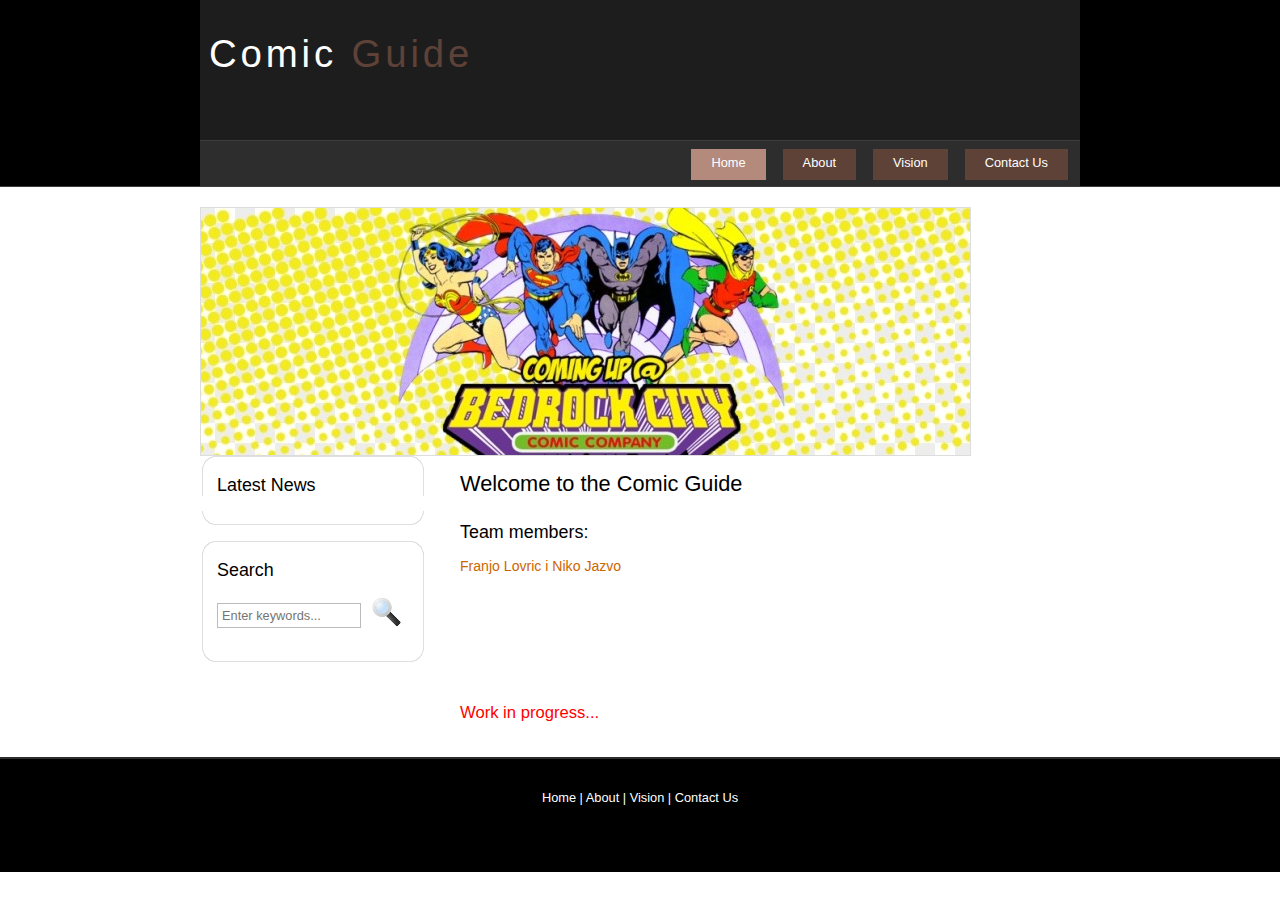
<file: index.html>
<!DOCTYPE HTML>
<html>

<head>
  <title>Comic Guide</title>
  <meta name="description" content="website description" />
  <meta name="keywords" content="website keywords, website keywords" />
  <meta http-equiv="content-type" content="text/html; charset=UTF-8" />
  <meta name="viewport" content="width=device-width, initial-scale=1.0">
  <link rel="stylesheet" type="text/css" href="style/style.css" />
</head>

<body>
  <div id="main">
    <div id="header">
      <div id="logo">
        <div id="logo_text">
          <!-- class="logo_colour", allows you to change the colour of the text -->
          <h1><a href="index.html">Comic <span class="logo_colour">Guide</span></a></h1>
        </div>
      </div>
      <div id="menubar">
        <ul id="menu">
          <!-- put class="selected" in the li tag for the selected page - to highlight which page you're on -->
          <li class="selected"><a href="index.html">Home</a></li>
          <li><a href="#" >About</a></li>
          <!--<li><a href="page.html">A Page</a></li> -->
          <li><a href="rwa.pdf" target="_blank">Vision</a></li>
          <li><a href="#">Contact Us</a></li>
        </ul>
      </div>
    </div>
    <div id="content_header"></div>
    <div id="site_content">
      <div id="banner"></div>
	  <div id="sidebar_container">
        <div class="sidebar">
          <div class="sidebar_top"></div>
          <div class="sidebar_item">
            <!-- insert your sidebar items here -->
            <h3>Latest News</h3>
            <!--<h4>New Website Launched</h4>
            <h5>February 1st, 2014</h5>
            <p>2014 sees the redesign of our website. Take a look around and let us know what you think.<br /><a href="#">Read more</a></p> -->
          </div>
          <div class="sidebar_base"></div>
        </div>
        <div class="sidebar">
          <div class="sidebar_top"></div>
          <div class="sidebar_item">
            <!-- <h3>Useful Links</h3>
            <ul>
              <li><a href="#">link 1</a></li>
              <li><a href="#">link 2</a></li>
              <li><a href="#">link 3</a></li>
              <li><a href="#">link 4</a></li>
            </ul>
          </div>
          <div class="sidebar_base"></div>
        </div>
        <div class="sidebar">
          <div class="sidebar_top"></div>
          <div class="sidebar_item">-->
            <h3>Search</h3>
            <form method="post" action="#" id="search_form">
              <p>
                <input class="search" type="text" name="search_field" placeholder="Enter keywords..." />
                <input name="search" type="image" style="border: 0; margin: 0 0 -9px 5px;" src="style/search.png" alt="Search" title="Search" />
              </p>
            </form>
          </div>
          <div class="sidebar_base"></div>
        </div>
      </div>
      <div id="content">
        <!-- insert the page content here -->
        <h1>Welcome to the Comic Guide</h1>
        <h3>Team members: <h4>Franjo Lovric i Niko Jazvo</h4></h3><br><br><br><br><br><br><br><br>
		<p style="font-size:130%; color:red; "> Work in progress...</p>
		
		
		
      </div>
    </div>
    <div id="content_footer"></div>
    <div id="footer">
      <p><a href="index.html">Home</a> | <a href="#">About</a> | <a href="rwa.pdf">Vision</a> | <a href="#">Contact Us</a></p>
    </div>
  </div>
</body>
</html>
</file>
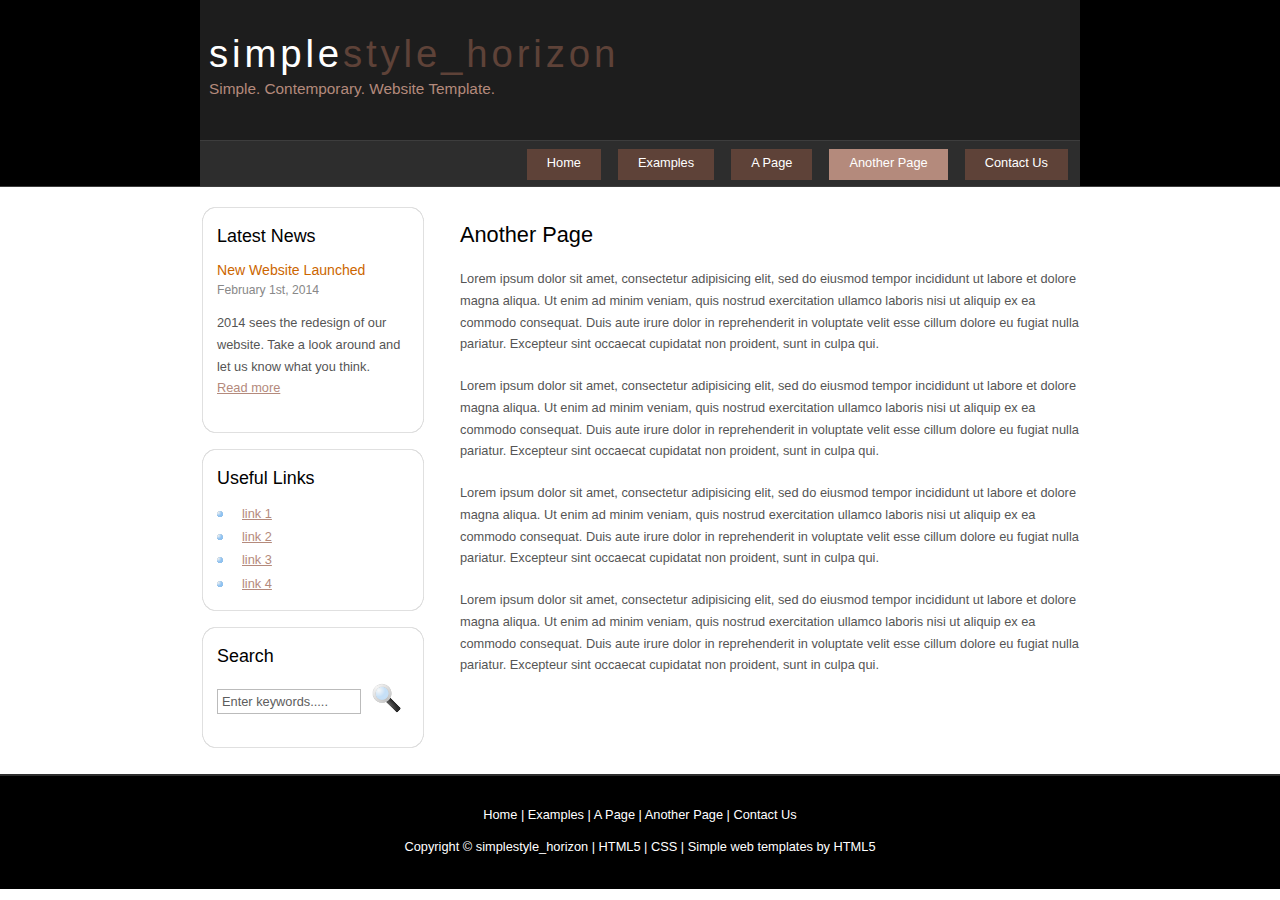
<file: another_page.html>
<!DOCTYPE HTML>
<html>

<head>
  <title>simplestyle_horizon - another page</title>
  <meta name="description" content="website description" />
  <meta name="keywords" content="website keywords, website keywords" />
  <meta http-equiv="content-type" content="text/html; charset=windows-1252" />
  <link rel="stylesheet" type="text/css" href="style/style.css" />
</head>

<body>
  <div id="main">
    <div id="header">
      <div id="logo">
        <div id="logo_text">
          <!-- class="logo_colour", allows you to change the colour of the text -->
          <h1><a href="index.html">simple<span class="logo_colour">style_horizon</span></a></h1>
          <h2>Simple. Contemporary. Website Template.</h2>
        </div>
      </div>
      <div id="menubar">
        <ul id="menu">
          <!-- put class="selected" in the li tag for the selected page - to highlight which page you're on -->
          <li><a href="index.html">Home</a></li>
          <li><a href="examples.html">Examples</a></li>
          <li><a href="page.html">A Page</a></li>
          <li class="selected"><a href="another_page.html">Another Page</a></li>
          <li><a href="contact.html">Contact Us</a></li>
        </ul>
      </div>
    </div>
    <div id="content_header"></div>
    <div id="site_content">
      <div id="sidebar_container">
        <div class="sidebar">
          <div class="sidebar_top"></div>
          <div class="sidebar_item">
            <!-- insert your sidebar items here -->
            <h3>Latest News</h3>
            <h4>New Website Launched</h4>
            <h5>February 1st, 2014</h5>
            <p>2014 sees the redesign of our website. Take a look around and let us know what you think.<br /><a href="#">Read more</a></p>
          </div>
          <div class="sidebar_base"></div>
        </div>
        <div class="sidebar">
          <div class="sidebar_top"></div>
          <div class="sidebar_item">
            <h3>Useful Links</h3>
            <ul>
              <li><a href="#">link 1</a></li>
              <li><a href="#">link 2</a></li>
              <li><a href="#">link 3</a></li>
              <li><a href="#">link 4</a></li>
            </ul>
          </div>
          <div class="sidebar_base"></div>
        </div>
        <div class="sidebar">
          <div class="sidebar_top"></div>
          <div class="sidebar_item">
            <h3>Search</h3>
            <form method="post" action="#" id="search_form">
              <p>
                <input class="search" type="text" name="search_field" value="Enter keywords....." />
                <input name="search" type="image" style="border: 0; margin: 0 0 -9px 5px;" src="style/search.png" alt="Search" title="Search" />
              </p>
            </form>
          </div>
          <div class="sidebar_base"></div>
        </div>
      </div>
      <div id="content">
        <!-- insert the page content here -->
        <h1>Another Page</h1>
        <p>Lorem ipsum dolor sit amet, consectetur adipisicing elit, sed do eiusmod tempor incididunt ut labore et dolore magna aliqua. Ut enim ad minim veniam, quis nostrud exercitation ullamco laboris nisi ut aliquip ex ea commodo consequat. Duis aute irure dolor in reprehenderit in voluptate velit esse cillum dolore eu fugiat nulla pariatur. Excepteur sint occaecat cupidatat non proident, sunt in culpa qui.</p>
        <p>Lorem ipsum dolor sit amet, consectetur adipisicing elit, sed do eiusmod tempor incididunt ut labore et dolore magna aliqua. Ut enim ad minim veniam, quis nostrud exercitation ullamco laboris nisi ut aliquip ex ea commodo consequat. Duis aute irure dolor in reprehenderit in voluptate velit esse cillum dolore eu fugiat nulla pariatur. Excepteur sint occaecat cupidatat non proident, sunt in culpa qui.</p>
        <p>Lorem ipsum dolor sit amet, consectetur adipisicing elit, sed do eiusmod tempor incididunt ut labore et dolore magna aliqua. Ut enim ad minim veniam, quis nostrud exercitation ullamco laboris nisi ut aliquip ex ea commodo consequat. Duis aute irure dolor in reprehenderit in voluptate velit esse cillum dolore eu fugiat nulla pariatur. Excepteur sint occaecat cupidatat non proident, sunt in culpa qui.</p>
        <p>Lorem ipsum dolor sit amet, consectetur adipisicing elit, sed do eiusmod tempor incididunt ut labore et dolore magna aliqua. Ut enim ad minim veniam, quis nostrud exercitation ullamco laboris nisi ut aliquip ex ea commodo consequat. Duis aute irure dolor in reprehenderit in voluptate velit esse cillum dolore eu fugiat nulla pariatur. Excepteur sint occaecat cupidatat non proident, sunt in culpa qui.</p>
      </div>
    </div>
    <div id="content_footer"></div>
    <div id="footer">
      <p><a href="index.html">Home</a> | <a href="examples.html">Examples</a> | <a href="page.html">A Page</a> | <a href="another_page.html">Another Page</a> | <a href="contact.html">Contact Us</a></p>
      <p>Copyright &copy; simplestyle_horizon | <a href="http://validator.w3.org/check?uri=referer">HTML5</a> | <a href="http://jigsaw.w3.org/css-validator/check/referer">CSS</a> | <a href="http://www.html5webtemplates.co.uk">Simple web templates by HTML5</a></p>
    </div>
  </div>
</body>
</html>
</file>
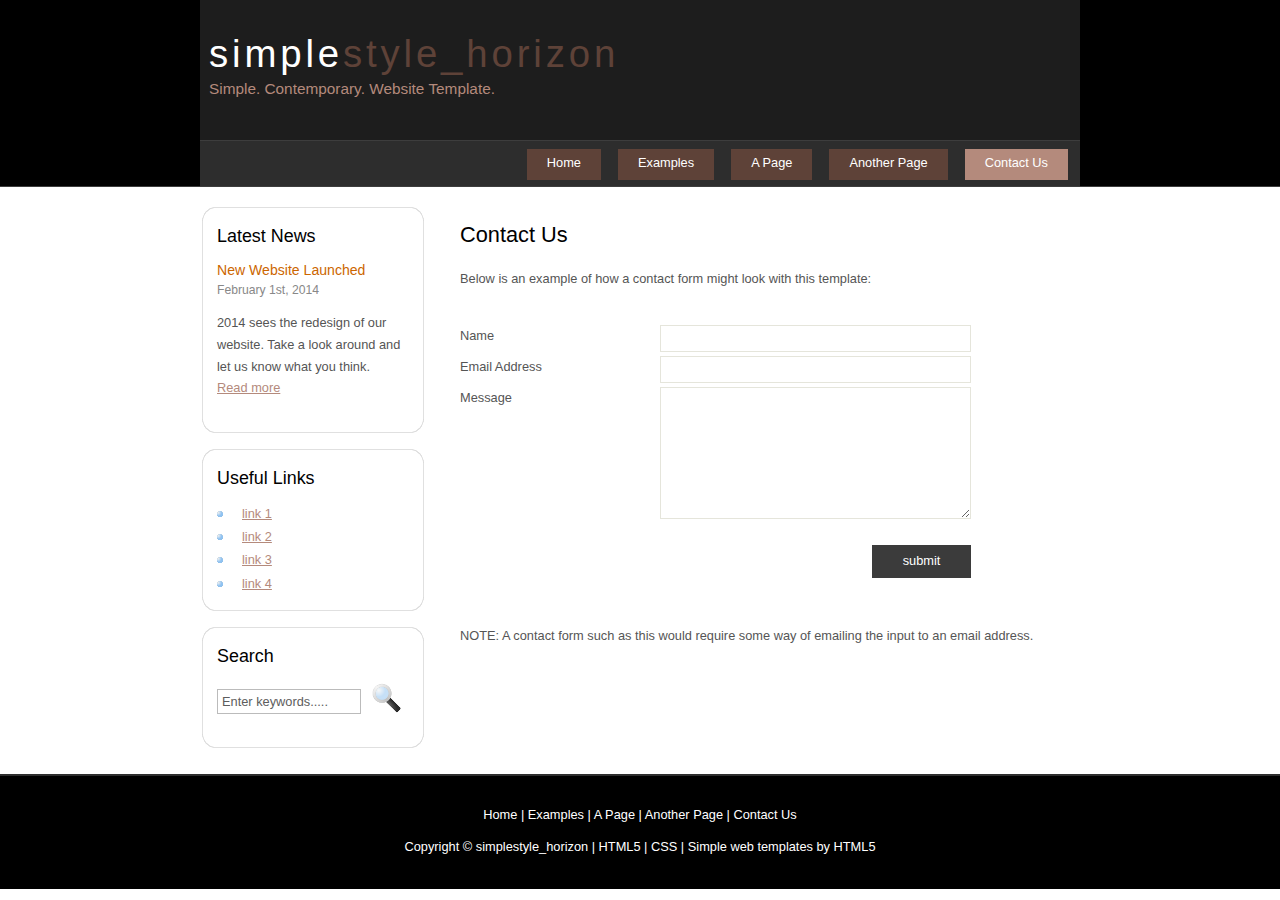
<file: contact.html>
<!DOCTYPE HTML>
<html>

<head>
  <title>simplestyle_horizon - contact us</title>
  <meta name="description" content="website description" />
  <meta name="keywords" content="website keywords, website keywords" />
  <meta http-equiv="content-type" content="text/html; charset=windows-1252" />
  <link rel="stylesheet" type="text/css" href="style/style.css" />
</head>

<body>
  <div id="main">
    <div id="header">
      <div id="logo">
        <div id="logo_text">
          <!-- class="logo_colour", allows you to change the colour of the text -->
          <h1><a href="index.html">simple<span class="logo_colour">style_horizon</span></a></h1>
          <h2>Simple. Contemporary. Website Template.</h2>
        </div>
      </div>
      <div id="menubar">
        <ul id="menu">
          <!-- put class="selected" in the li tag for the selected page - to highlight which page you're on -->
          <li><a href="index.html">Home</a></li>
          <li><a href="examples.html">Examples</a></li>
          <li><a href="page.html">A Page</a></li>
          <li><a href="another_page.html">Another Page</a></li>
          <li class="selected"><a href="contact.html">Contact Us</a></li>
        </ul>
      </div>
    </div>
    <div id="content_header"></div>
    <div id="site_content">
      <div id="sidebar_container">
        <div class="sidebar">
          <div class="sidebar_top"></div>
          <div class="sidebar_item">
            <!-- insert your sidebar items here -->
            <h3>Latest News</h3>
            <h4>New Website Launched</h4>
            <h5>February 1st, 2014</h5>
            <p>2014 sees the redesign of our website. Take a look around and let us know what you think.<br /><a href="#">Read more</a></p>
          </div>
          <div class="sidebar_base"></div>
        </div>
        <div class="sidebar">
          <div class="sidebar_top"></div>
          <div class="sidebar_item">
            <h3>Useful Links</h3>
            <ul>
              <li><a href="#">link 1</a></li>
              <li><a href="#">link 2</a></li>
              <li><a href="#">link 3</a></li>
              <li><a href="#">link 4</a></li>
            </ul>
          </div>
          <div class="sidebar_base"></div>
        </div>
        <div class="sidebar">
          <div class="sidebar_top"></div>
          <div class="sidebar_item">
            <h3>Search</h3>
            <form method="post" action="#" id="search_form">
              <p>
                <input class="search" type="text" name="search_field" value="Enter keywords....." />
                <input name="search" type="image" style="border: 0; margin: 0 0 -9px 5px;" src="style/search.png" alt="Search" title="Search" />
              </p>
            </form>
          </div>
          <div class="sidebar_base"></div>
        </div>
      </div>
      <div id="content">
        <!-- insert the page content here -->
        <h1>Contact Us</h1>
        <p>Below is an example of how a contact form might look with this template:</p>       
          <div class="form_settings">
            <p><span>Name</span><input class="contact" type="text" name="your_name" value="" /></p>
            <p><span>Email Address</span><input class="contact" type="text" name="your_email" value="" /></p>
            <p><span>Message</span><textarea class="contact textarea" rows="8" cols="50" name="your_enquiry"></textarea></p>
            <p style="padding-top: 15px"><span>&nbsp;</span><input class="submit" type="submit" name="contact_submitted" value="submit" /></p>
          </div>       
        <p><br /><br />NOTE: A contact form such as this would require some way of emailing the input to an email address.</p>
      </div>
    </div>
    <div id="content_footer"></div>
    <div id="footer">
      <p><a href="index.html">Home</a> | <a href="examples.html">Examples</a> | <a href="page.html">A Page</a> | <a href="another_page.html">Another Page</a> | <a href="contact.html">Contact Us</a></p>
      <p>Copyright &copy; simplestyle_horizon | <a href="http://validator.w3.org/check?uri=referer">HTML5</a> | <a href="http://jigsaw.w3.org/css-validator/check/referer">CSS</a> | <a href="http://www.html5webtemplates.co.uk">Simple web templates by HTML5</a></p>
    </div>
  </div>
</body>
</html>
</file>
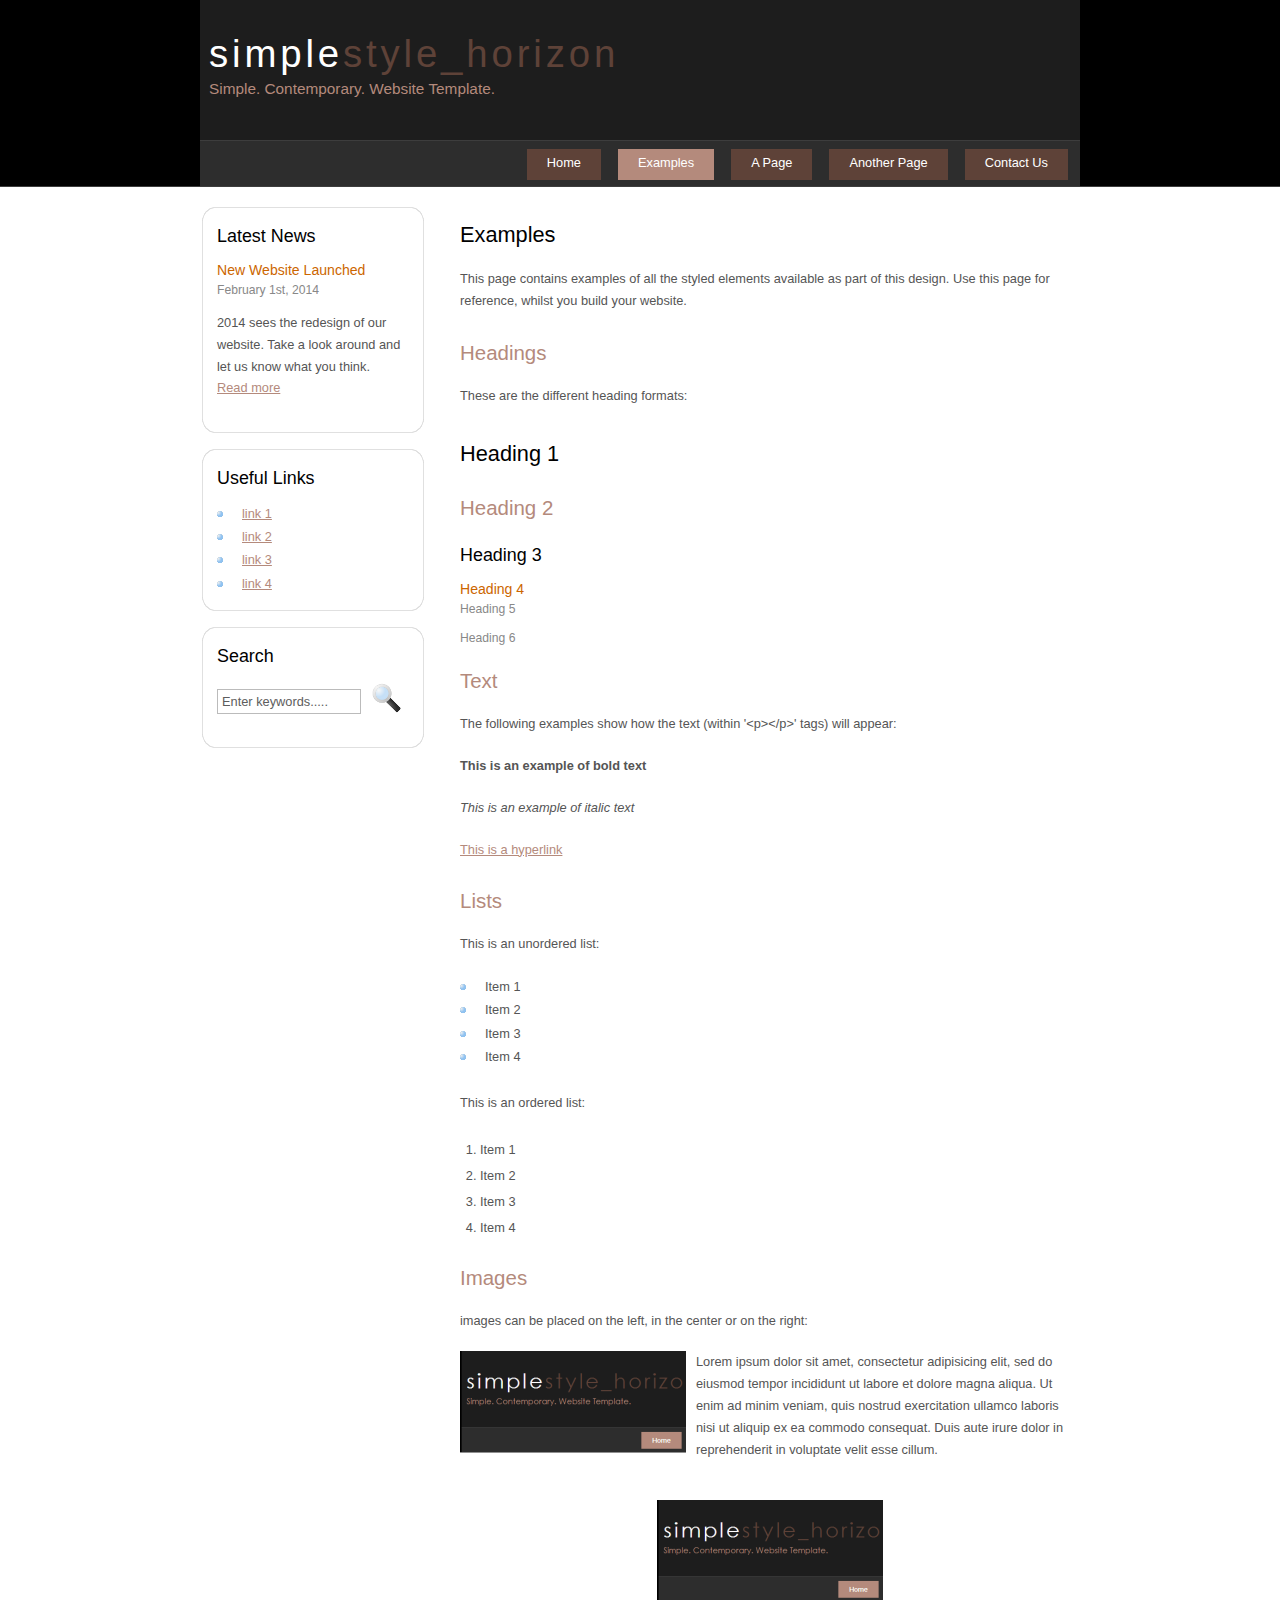
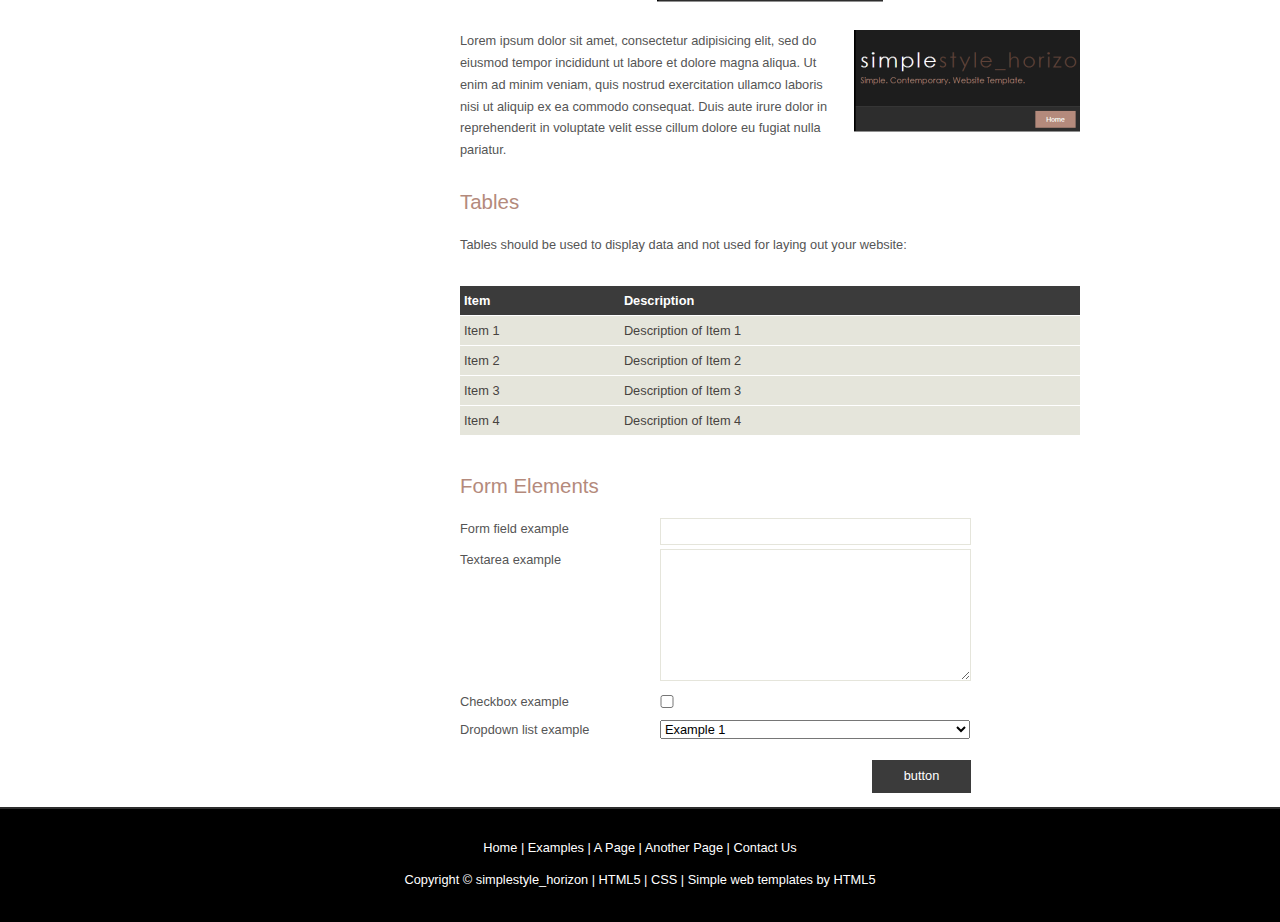
<file: examples.html>
<!DOCTYPE HTML>
<html>

<head>
  <title>simplestyle_horizon - examples</title>
  <meta name="description" content="website description" />
  <meta name="keywords" content="website keywords, website keywords" />
  <meta http-equiv="content-type" content="text/html; charset=windows-1252" />
  <link rel="stylesheet" type="text/css" href="style/style.css" />
</head>

<body>
  <div id="main">
    <div id="header">
      <div id="logo">
        <div id="logo_text">
          <!-- class="logo_colour", allows you to change the colour of the text -->
          <h1><a href="index.html">simple<span class="logo_colour">style_horizon</span></a></h1>
          <h2>Simple. Contemporary. Website Template.</h2>
        </div>
      </div>
      <div id="menubar">
        <ul id="menu">
          <!-- put class="selected" in the li tag for the selected page - to highlight which page you're on -->
          <li><a href="index.html">Home</a></li>
          <li class="selected"><a href="examples.html">Examples</a></li>
          <li><a href="page.html">A Page</a></li>
          <li><a href="another_page.html">Another Page</a></li>
          <li><a href="contact.html">Contact Us</a></li>
        </ul>
      </div>
    </div>
    <div id="content_header"></div>
    <div id="site_content">
      <div id="sidebar_container">
        <div class="sidebar">
          <div class="sidebar_top"></div>
          <div class="sidebar_item">
            <!-- insert your sidebar items here -->
            <h3>Latest News</h3>
            <h4>New Website Launched</h4>
            <h5>February 1st, 2014</h5>
            <p>2014 sees the redesign of our website. Take a look around and let us know what you think.<br /><a href="#">Read more</a></p>
          </div>
          <div class="sidebar_base"></div>
        </div>
        <div class="sidebar">
          <div class="sidebar_top"></div>
          <div class="sidebar_item">
            <h3>Useful Links</h3>
            <ul>
              <li><a href="#">link 1</a></li>
              <li><a href="#">link 2</a></li>
              <li><a href="#">link 3</a></li>
              <li><a href="#">link 4</a></li>
            </ul>
          </div>
          <div class="sidebar_base"></div>
        </div>
        <div class="sidebar">
          <div class="sidebar_top"></div>
          <div class="sidebar_item">
            <h3>Search</h3>
            <form method="post" action="#" id="search_form">
              <p>
                <input class="search" type="text" name="search_field" value="Enter keywords....." />
                <input name="search" type="image" style="border: 0; margin: 0 0 -9px 5px;" src="style/search.png" alt="Search" title="Search" />
              </p>
            </form>
          </div>
          <div class="sidebar_base"></div>
        </div>
      </div>
      <div id="content">
        <!-- insert the page content here -->
        <h1>Examples</h1>
        <p>This page contains examples of all the styled elements available as part of this design. Use this page for reference, whilst you build your website.</p>
        <h2>Headings</h2>
        <p>These are the different heading formats:</p>
        <h1>Heading 1</h1>
        <h2>Heading 2</h2>
        <h3>Heading 3</h3>
        <h4>Heading 4</h4>
        <h5>Heading 5</h5>
        <h6>Heading 6</h6>
        <h2>Text</h2>
        <p>The following examples show how the text (within '&lt;p&gt;&lt;/p&gt;' tags) will appear:</p>
        <p><strong>This is an example of bold text</strong></p>
        <p><i>This is an example of italic text</i></p>
        <p><a href="#">This is a hyperlink</a></p>
        <h2>Lists</h2>
        <p>This is an unordered list:</p>
        <ul>
          <li>Item 1</li>
          <li>Item 2</li>
          <li>Item 3</li>
          <li>Item 4</li>
        </ul>
        <p>This is an ordered list:</p>
        <ol>
          <li>Item 1</li>
          <li>Item 2</li>
          <li>Item 3</li>
          <li>Item 4</li>
        </ol>
        <h2>Images</h2>
        <p>images can be placed on the left, in the center or on the right:</p>
        <span class="left"><img src="style/graphic.png" alt="example graphic" /></span>
        <p>
          Lorem ipsum dolor sit amet, consectetur adipisicing elit, sed do eiusmod tempor
          incididunt ut labore et dolore magna aliqua. Ut enim ad minim veniam, quis nostrud
          exercitation ullamco laboris nisi ut aliquip ex ea commodo consequat. Duis aute
          irure dolor in reprehenderit in voluptate velit esse cillum.
        </p>
        <span class="center"><img src="style/graphic.png" alt="example graphic" /></span>
        <span class="right"><img src="style/graphic.png" alt="example graphic" /></span>
        <p>
          Lorem ipsum dolor sit amet, consectetur adipisicing elit, sed do eiusmod tempor
          incididunt ut labore et dolore magna aliqua. Ut enim ad minim veniam, quis nostrud
          exercitation ullamco laboris nisi ut aliquip ex ea commodo consequat. Duis aute
          irure dolor in reprehenderit in voluptate velit esse cillum dolore eu fugiat nulla
          pariatur.
        </p>
        <h2>Tables</h2>
        <p>Tables should be used to display data and not used for laying out your website:</p>
        <table style="width:100%; border-spacing:0;">
          <tr><th>Item</th><th>Description</th></tr>
          <tr><td>Item 1</td><td>Description of Item 1</td></tr>
          <tr><td>Item 2</td><td>Description of Item 2</td></tr>
          <tr><td>Item 3</td><td>Description of Item 3</td></tr>
          <tr><td>Item 4</td><td>Description of Item 4</td></tr>
        </table>
        <h2>Form Elements</h2>
        <form action="#" method="post">
          <div class="form_settings">
            <p><span>Form field example</span><input type="text" name="name" value="" /></p>
            <p><span>Textarea example</span><textarea rows="8" cols="50" name="name"></textarea></p>
            <p><span>Checkbox example</span><input class="checkbox" type="checkbox" name="name" value="" /></p>
            <p><span>Dropdown list example</span><select id="id" name="name"><option value="1">Example 1</option><option value="2">Example 2</option></select></p>
            <p style="padding-top: 15px"><span>&nbsp;</span><input class="submit" type="submit" name="name" value="button" /></p>
          </div>
        </form>
      </div>
    </div>
    <div id="content_footer"></div>
    <div id="footer">
      <p><a href="index.html">Home</a> | <a href="examples.html">Examples</a> | <a href="page.html">A Page</a> | <a href="another_page.html">Another Page</a> | <a href="contact.html">Contact Us</a></p>
      <p>Copyright &copy; simplestyle_horizon | <a href="http://validator.w3.org/check?uri=referer">HTML5</a> | <a href="http://jigsaw.w3.org/css-validator/check/referer">CSS</a> | <a href="http://www.html5webtemplates.co.uk">Simple web templates by HTML5</a></p>
    </div>
  </div>
</body>
</html>
</file>
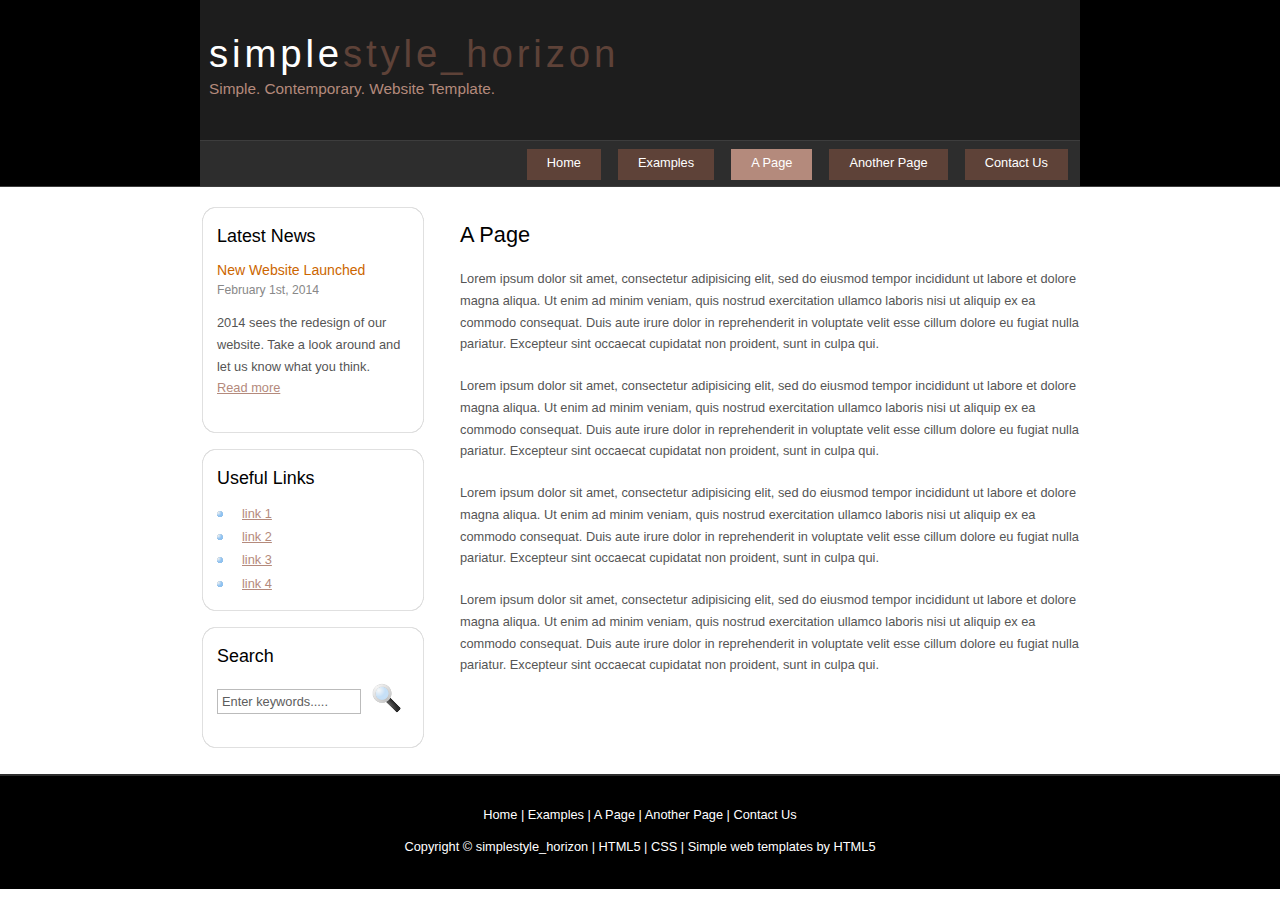
<file: page.html>
<!DOCTYPE HTML>
<html>

<head>
  <title>simplestyle_horizon - a page</title>
  <meta name="description" content="website description" />
  <meta name="keywords" content="website keywords, website keywords" />
  <meta http-equiv="content-type" content="text/html; charset=windows-1252" />
  <link rel="stylesheet" type="text/css" href="style/style.css" />
</head>

<body>
  <div id="main">
    <div id="header">
      <div id="logo">
        <div id="logo_text">
          <!-- class="logo_colour", allows you to change the colour of the text -->
          <h1><a href="index.html">simple<span class="logo_colour">style_horizon</span></a></h1>
          <h2>Simple. Contemporary. Website Template.</h2>
        </div>
      </div>
      <div id="menubar">
        <ul id="menu">
          <!-- put class="selected" in the li tag for the selected page - to highlight which page you're on -->
          <li><a href="index.html">Home</a></li>
          <li><a href="examples.html">Examples</a></li>
          <li class="selected"><a href="page.html">A Page</a></li>
          <li><a href="another_page.html">Another Page</a></li>
          <li><a href="contact.html">Contact Us</a></li>
        </ul>
      </div>
    </div>
    <div id="content_header"></div>
    <div id="site_content">
      <div id="sidebar_container">
        <div class="sidebar">
          <div class="sidebar_top"></div>
          <div class="sidebar_item">
            <!-- insert your sidebar items here -->
            <h3>Latest News</h3>
            <h4>New Website Launched</h4>
            <h5>February 1st, 2014</h5>
            <p>2014 sees the redesign of our website. Take a look around and let us know what you think.<br /><a href="#">Read more</a></p>
          </div>
          <div class="sidebar_base"></div>
        </div>
        <div class="sidebar">
          <div class="sidebar_top"></div>
          <div class="sidebar_item">
            <h3>Useful Links</h3>
            <ul>
              <li><a href="#">link 1</a></li>
              <li><a href="#">link 2</a></li>
              <li><a href="#">link 3</a></li>
              <li><a href="#">link 4</a></li>
            </ul>
          </div>
          <div class="sidebar_base"></div>
        </div>
        <div class="sidebar">
          <div class="sidebar_top"></div>
          <div class="sidebar_item">
            <h3>Search</h3>
            <form method="post" action="#" id="search_form">
              <p>
                <input class="search" type="text" name="search_field" value="Enter keywords....." />
                <input name="search" type="image" style="border: 0; margin: 0 0 -9px 5px;" src="style/search.png" alt="Search" title="Search" />
              </p>
            </form>
          </div>
          <div class="sidebar_base"></div>
        </div>
      </div>
      <div id="content">
        <!-- insert the page content here -->
        <h1>A Page</h1>
        <p>Lorem ipsum dolor sit amet, consectetur adipisicing elit, sed do eiusmod tempor incididunt ut labore et dolore magna aliqua. Ut enim ad minim veniam, quis nostrud exercitation ullamco laboris nisi ut aliquip ex ea commodo consequat. Duis aute irure dolor in reprehenderit in voluptate velit esse cillum dolore eu fugiat nulla pariatur. Excepteur sint occaecat cupidatat non proident, sunt in culpa qui.</p>
        <p>Lorem ipsum dolor sit amet, consectetur adipisicing elit, sed do eiusmod tempor incididunt ut labore et dolore magna aliqua. Ut enim ad minim veniam, quis nostrud exercitation ullamco laboris nisi ut aliquip ex ea commodo consequat. Duis aute irure dolor in reprehenderit in voluptate velit esse cillum dolore eu fugiat nulla pariatur. Excepteur sint occaecat cupidatat non proident, sunt in culpa qui.</p>
        <p>Lorem ipsum dolor sit amet, consectetur adipisicing elit, sed do eiusmod tempor incididunt ut labore et dolore magna aliqua. Ut enim ad minim veniam, quis nostrud exercitation ullamco laboris nisi ut aliquip ex ea commodo consequat. Duis aute irure dolor in reprehenderit in voluptate velit esse cillum dolore eu fugiat nulla pariatur. Excepteur sint occaecat cupidatat non proident, sunt in culpa qui.</p>
        <p>Lorem ipsum dolor sit amet, consectetur adipisicing elit, sed do eiusmod tempor incididunt ut labore et dolore magna aliqua. Ut enim ad minim veniam, quis nostrud exercitation ullamco laboris nisi ut aliquip ex ea commodo consequat. Duis aute irure dolor in reprehenderit in voluptate velit esse cillum dolore eu fugiat nulla pariatur. Excepteur sint occaecat cupidatat non proident, sunt in culpa qui.</p>
      </div>
    </div>
    <div id="content_footer"></div>
    <div id="footer">
      <p><a href="index.html">Home</a> | <a href="examples.html">Examples</a> | <a href="page.html">A Page</a> | <a href="another_page.html">Another Page</a> | <a href="contact.html">Contact Us</a></p>
      <p>Copyright &copy; simplestyle_horizon | <a href="http://validator.w3.org/check?uri=referer">HTML5</a> | <a href="http://jigsaw.w3.org/css-validator/check/referer">CSS</a> | <a href="http://www.html5webtemplates.co.uk">Simple web templates by HTML5</a></p>
    </div>
  </div>
</body>
</html>
</file>
<file: style/style.css>
html
{ height: 100%;}

*
{ margin: 0;
  padding: 0;}

body
{ font: normal .80em 'trebuchet ms', arial, sans-serif;
  background: #FFF;
  color: #555;}

p
{ padding: 0 0 20px 0;
  line-height: 1.7em;}

img
{ border: 0;}

h1, h2, h3, h4, h5, h6 
{ color: #362C20;
  letter-spacing: 0em;
  padding: 0 0 5px 0;}

h1, h2, h3
{ font: normal 170% 'century gothic', arial;
  margin: 0 0 15px 0;
  padding: 15px 0 5px 0;
  color: #000;}

h2
{ font-size: 160%;
  padding: 9px 0 5px 0;
  color: #B48A7C;}

h3
{ font-size: 140%;
  padding: 5px 0 0 0;}

h4, h6
{ color: #cc6600;
  padding: 0 0 5px 0;
  font: normal 110% arial;
}

h5, h6
{ color: #888;
  font: normal 95% arial;
  letter-spacing: normal;
  padding: 0 0 15px 0;}

a, a:hover
{ outline: none;
  text-decoration: underline;
  color: #B48A7C;}

a:hover
{ text-decoration: none;}

blockquote
{ margin: 20px 0; 
  padding: 10px 20px 0 20px;
  border: 1px solid #E5E5DB;
  background: #FFF;}

ul
{ margin: 2px 0 22px 17px;}

ul li
{ list-style-type: circle;
  margin: 0 0 6px 0; 
  padding: 0 0 4px 5px;
  line-height: 1.5em;}

ol
{ margin: 8px 0 22px 20px;}

ol li
{ margin: 0 0 11px 0;}

.left
{ float: left;
  width: auto;
  margin-right: 10px;}

.right
{ float: right; 
  width: auto;
  margin-left: 10px;}

.center
{ display: block;
  text-align: center;
  margin: 20px auto;}

#main, #logo, #menubar, #site_content, #footer
{ margin-left: auto; 
  margin-right: auto;}

#header
{ background: #000;
  border-bottom: 1px solid #3d3d3d;
  height: 186px;}
  
#banner
{  background: transparent url(banner1.png) no-repeat;
  width: 769px;
  height: 247px;
  margin-bottom: 0px;
  border: 1px solid #DDD;}

#logo
{ width: 880px;
  position: relative;
  height: 140px;
  background: #1d1d1d;}

#logo #logo_text 
{ position: absolute; 
  top: 10px;
  left: 0;}

#logo h1, #logo h2
{ font: normal 300% 'century gothic', arial, sans-serif;
  border-bottom: 0;
  text-transform: none;
  margin: 0 0 0 9px;}

#logo_text h1, #logo_text h1 a, #logo_text h1 a:hover 
{ padding: 22px 0 0 0;
  color: #FFF;
  letter-spacing: 0.1em;
  text-decoration: none;}

#logo_text h1 a .logo_colour
{ color: #5E4238;}

#logo_text a:hover .logo_colour
{ color: #5E4238;}

#logo_text h2
{ font-size: 120%;
  padding: 4px 0 0 0;
  color: #B48A7C;}

#menubar
{ width: 872px;
  height: 45px;
  padding-right: 8px;
  background: #2D2D2D;
  border-top: 1px solid #3D3D3D;} 

ul#menu
{ float: right;
  margin: 0;}

ul#menu li
{ float: left;
  padding: 0 0 0 9px;
  list-style: none;
  margin: 8px 4px 0 4px;}

ul#menu li a
{ font: normal 100% 'trebuchet ms', sans-serif;
  display: block; 
  float: left; 
  height: 20px;
  padding: 6px 20px 5px 20px;
  text-align: center;
  color: #FFF;
  text-decoration: none;
  background: #5E4238;} 

ul#menu li.selected a
{ height: 20px;
  padding: 6px 20px 5px 11px;}

ul#menu li.selected
{ margin: 8px 4px 0 13px;
  background: #B48A7C;}

ul#menu li.selected a, ul#menu li.selected a:hover
{ background: #B48A7C;
  color: #FFF;}

ul#menu li a:hover
{ color: #B48A7C;}

#site_content
{ width: 880px;
  overflow: hidden;
  margin: 20px auto 0 auto;
  padding: 0 0 10px 0;} 

#sidebar_container
{ float: left;
  width: 224px;}

.sidebar_top
{ width: 222px;
  height: 14px;
  background: transparent url(side_top.png) no-repeat;}

.sidebar_base
{ width: 222px;
  height: 14px;
  background: url(side_base.png) no-repeat;}

.sidebar
{ float: right;
  width: 222px;
  padding: 0;
  margin: 0 0 16px 0;}

.sidebar_item
{ background: url(side_back.png) repeat-y;
  padding: 0 15px;
  width: 192px;}

.sidebar li a.selected
{ color: #444;} 

.sidebar ul
{ margin: 0;} 

#content
{ text-align: left;
  width: 620px;
  padding: 0 0 0 5px;
  float: right;}
  
#content ul
{ margin: 2px 0 22px 0px;}

#content ul li, .sidebar ul li
{ list-style-type: none;
  background: url(bullet.png) no-repeat;
  margin: 0 0 0 0; 
  padding: 0 0 4px 25px;
  line-height: 1.5em;}

#footer
{ width: 100%;
  font-family: 'trebuchet ms', sans-serif;
  font-size: 100%;
  height: 80px;
  padding: 28px 0 5px 0;
  text-align: center; 
  background: #000;
  border-top: 2px solid #2D2D2D;
  color: #FFF;}

#footer p
{ line-height: 1.7em;
  padding: 0 0 10px 0;}

#footer a
{ color: #FFF;
  text-decoration: none;}

#footer a:hover
{ color: #B48A7C;
  text-decoration: none;}

.search
{ color: #5D5D5D; 
  border: 1px solid #BBB; 
  width: 134px; 
  padding: 4px; 
  font: 100% arial, sans-serif;}

.form_settings
{ margin: 15px 0 0 0;}

.form_settings p
{ padding: 0 0 4px 0;}

.form_settings span
{ float: left; 
  width: 200px; 
  text-align: left;}
  
.form_settings input, .form_settings textarea
{ padding: 5px; 
  width: 299px; 
  font: 100% arial; 
  border: 1px solid #E5E5DB; 
  background: #FFF; 
  color: #47433F;}
  
.form_settings .submit
{ font: 100% arial; 
  border: 0; 
  width: 99px; 
  margin: 0 0 0 212px; 
  height: 33px;
  padding: 2px 0 3px 0;
  cursor: pointer; 
  background: #3B3B3B; 
  color: #FFF;}

.form_settings textarea, .form_settings select
{ font: 100% arial; 
  width: 299px;}

.form_settings select
{ width: 310px;}

.form_settings .checkbox
{ margin: 4px 0; 
  padding: 0; 
  width: 14px;
  border: 0;
  background: none;}

.separator
{ width: 100%;
  height: 0;
  border-top: 1px solid #D9D5CF;
  border-bottom: 1px solid #FFF;
  margin: 0 0 20px 0;}
  
table
{ margin: 10px 0 30px 0;}

table tr th, table tr td
{ background: #3B3B3B;
  color: #FFF;
  padding: 7px 4px;
  text-align: left;}
  
table tr td
{ background: #E5E5DB;
  color: #47433F;
  border-top: 1px solid #FFF;}
</file>
